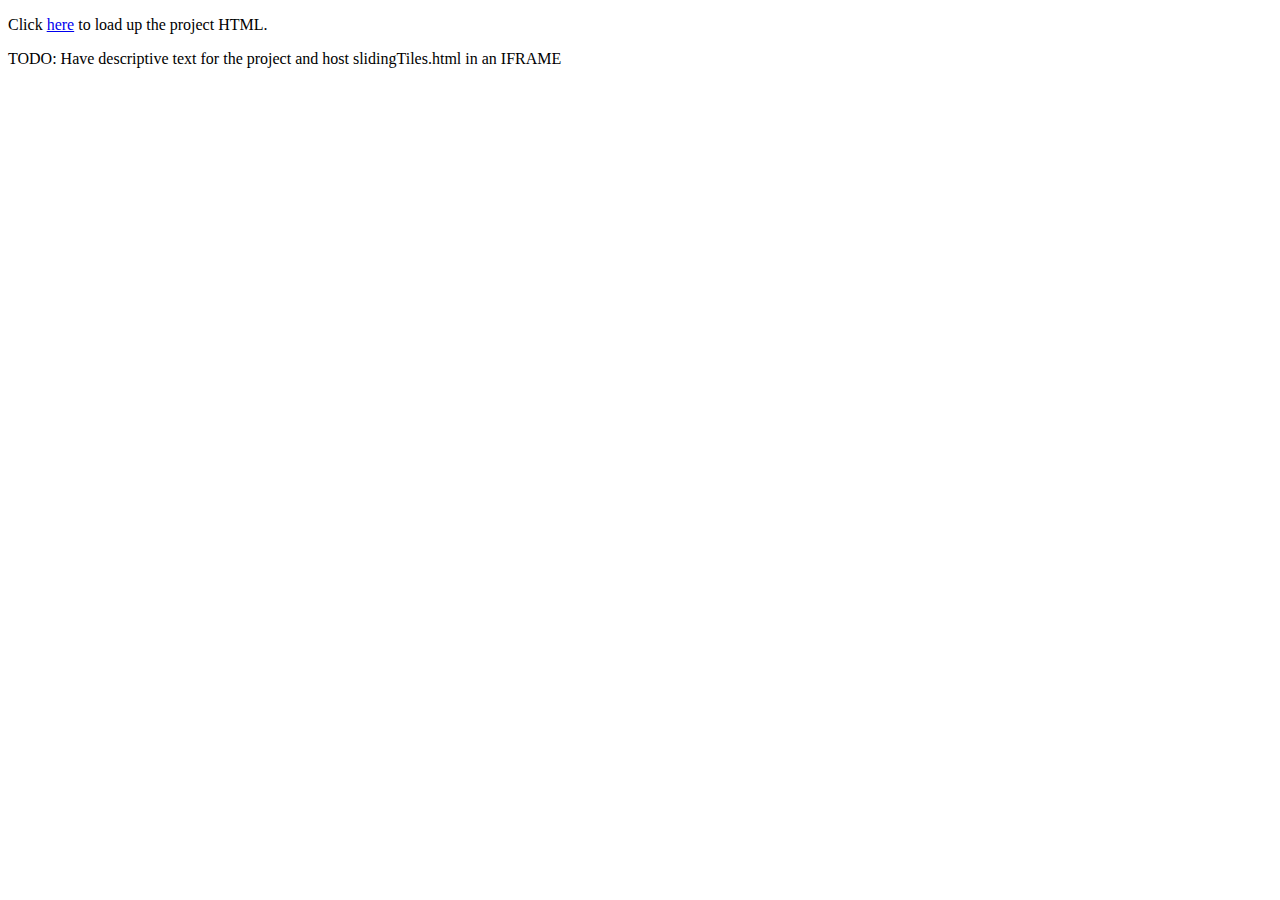
<file: index.html>
<!DOCTYPE html>
<html>
 <head>
  <title>15-puzzle HTML GitHub page</title>
 </head>
 <body>
  <p></p>Click <a href="slidingTiles.html">here</a> to load up the project HTML.</p>
  
  <p>TODO: Have descriptive text for the project and host slidingTiles.html in an IFRAME</p>
 </body>
</html>
</file>
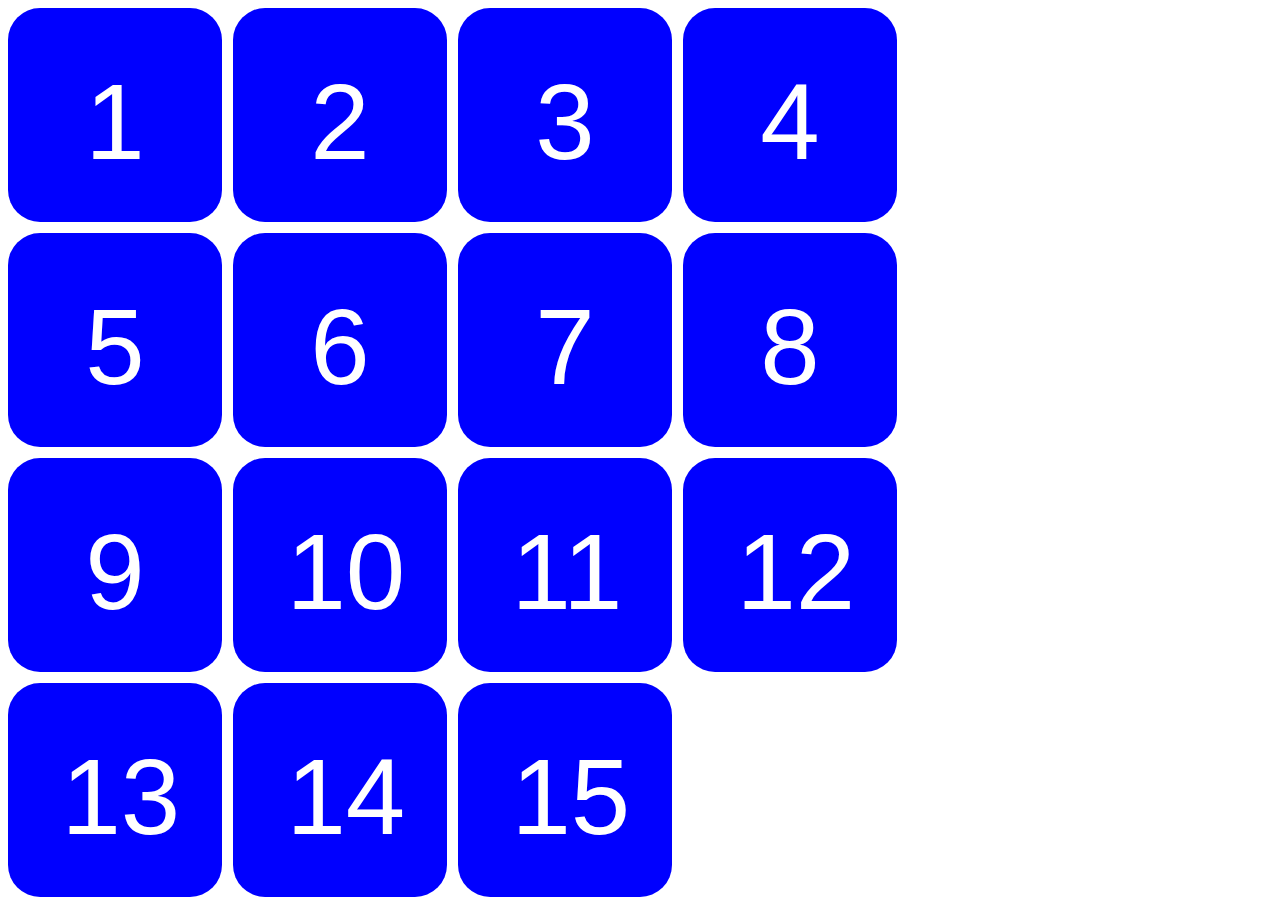
<file: slidingTiles.html>
<!DOCTYPE html>
<html>
<head>
  <title>15-tile puzzle</title>
  <link rel="stylesheet" type="text/css" href="slidingTiles.css"/>
  <script type="text/javascript" src="http://code.jquery.com/jquery-2.2.0.min.js"></script>
  <script type="text/javascript" src="slidingTiles.js"></script>
</head>
<body>
<div id="tileTemplateHost" hidden="true">
  <div class="box">
    <p class="boxLabel">
    </p>
  </div>
</div>
<div id="tileBoard">
</div>
<p id="errorMessage">
</p>
</body>
</html>
</file>
<file: slidingTiles.css>
div.box {
  background-color: blue;
  position: absolute;
}

#tileBoard {
  width: 100%;
  position: relative;
}

p.boxLabel {
  font-family: sans-serif;
  color: white;
  text-align: center;
  vertical-align: middle;
  margin: 0;
  border: 0;
  padding: 0;
  -ms-user-select: none;
  -webkit-user-select: none;
  -moz-user-select: -moz-none;  
}
</file>
